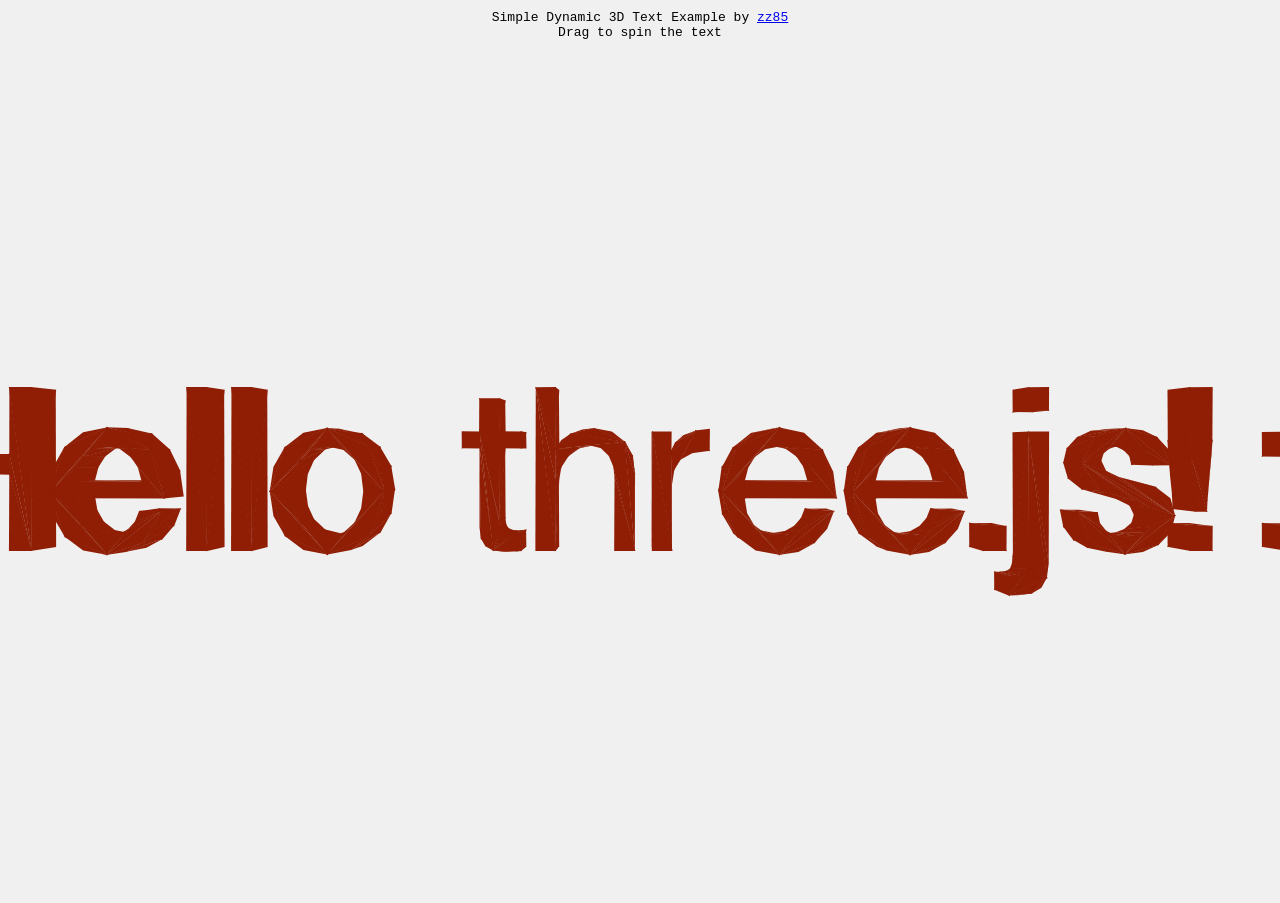
<file: canvas_geometry_text.html>
<!DOCTYPE html>
<html lang="en">
	<head>
		<title>three.js canvas - geometry - text</title>
		<meta charset="utf-8">
		<meta name="viewport" content="width=device-width, user-scalable=no, minimum-scale=1.0, maximum-scale=1.0">
		<style>
			body {
				font-family: Monospace;
				background-color: #f0f0f0;
				margin: 0px;
				overflow: hidden;
			}
		</style>
	</head>
	<body>


		<script src="js/lib/three.min.js"></script>

		<script src="js/renderers/Projector.js"></script>
		<script src="js/renderers/CanvasRenderer.js"></script>

		<!-- load the font file from canvas-text -->

		<script src="fonts/helvetiker_regular.typeface.js"></script>
		<script src="fonts/Script_Extrabold.js"></script>


		<script>

			var container;

			var camera, scene, renderer;

			var group, text;

			var targetRotation = 0;
			var targetRotationOnMouseDown = 0;

			var mouseX = 0;
			var mouseXOnMouseDown = 0;

			var windowHalfX = window.innerWidth / 2;
			var windowHalfY = window.innerHeight / 2;

			init();
			animate();

			function init() {

				container = document.createElement( 'div' );
				document.body.appendChild( container );

				var info = document.createElement( 'div' );
				info.style.position = 'absolute';
				info.style.top = '10px';
				info.style.width = '100%';
				info.style.textAlign = 'center';
				info.innerHTML = 'Simple Dynamic 3D Text Example by <a href="http://www.lab4games.net/zz85/blog">zz85</a><br>Drag to spin the text';
				container.appendChild( info );

				camera = new THREE.PerspectiveCamera( 50, window.innerWidth / window.innerHeight, 1, 1000 );
				camera.position.set( 0, 150, 500 );

				scene = new THREE.Scene();

				// Get text from hash

				var theText = "Hello three.js! :)";

				var hash = document.location.hash.substr( 1 );

				if ( hash.length !== 0 ) {

					theText = hash;

				}

				var text3d = new THREE.TextGeometry( theText, {

					size: 80,
					height: 20,
					curveSegments: 2,
					font: "helvetiker"
//					font: "ThirstyScriptExtraboldDemo"
//					font: "Thirsty Script Extrabold Demo"

				});

				text3d.computeBoundingBox();
				var centerOffset = -0.5 * ( text3d.boundingBox.max.x - text3d.boundingBox.min.x );

				var textMaterial = new THREE.MeshBasicMaterial( { color: Math.random() * 0xffffff, overdraw: 0.5 } );
				text = new THREE.Mesh( text3d, textMaterial );

				text.position.x = centerOffset;
				text.position.y = 100;
				text.position.z = 0;

				text.rotation.x = 0;
				text.rotation.y = Math.PI * 2;

				group = new THREE.Group();
				group.add( text );

				scene.add( group );

				renderer = new THREE.CanvasRenderer();
				renderer.setClearColor( 0xf0f0f0 );
				renderer.setPixelRatio( window.devicePixelRatio );
				renderer.setSize( window.innerWidth, window.innerHeight );
				container.appendChild( renderer.domElement );

				document.addEventListener( 'mousedown', onDocumentMouseDown, false );
				document.addEventListener( 'touchstart', onDocumentTouchStart, false );
				document.addEventListener( 'touchmove', onDocumentTouchMove, false );

				//

				window.addEventListener( 'resize', onWindowResize, false );

			}

			function onWindowResize() {

				windowHalfX = window.innerWidth / 2;
				windowHalfY = window.innerHeight / 2;

				camera.aspect = window.innerWidth / window.innerHeight;
				camera.updateProjectionMatrix();

				renderer.setSize( window.innerWidth, window.innerHeight );

			}

			//

			function onDocumentMouseDown( event ) {

				event.preventDefault();

				document.addEventListener( 'mousemove', onDocumentMouseMove, false );
				document.addEventListener( 'mouseup', onDocumentMouseUp, false );
				document.addEventListener( 'mouseout', onDocumentMouseOut, false );

				mouseXOnMouseDown = event.clientX - windowHalfX;
				targetRotationOnMouseDown = targetRotation;

			}

			function onDocumentMouseMove( event ) {

				mouseX = event.clientX - windowHalfX;

				targetRotation = targetRotationOnMouseDown + ( mouseX - mouseXOnMouseDown ) * 0.02;

			}

			function onDocumentMouseUp( event ) {

				document.removeEventListener( 'mousemove', onDocumentMouseMove, false );
				document.removeEventListener( 'mouseup', onDocumentMouseUp, false );
				document.removeEventListener( 'mouseout', onDocumentMouseOut, false );

			}

			function onDocumentMouseOut( event ) {

				document.removeEventListener( 'mousemove', onDocumentMouseMove, false );
				document.removeEventListener( 'mouseup', onDocumentMouseUp, false );
				document.removeEventListener( 'mouseout', onDocumentMouseOut, false );

			}

			function onDocumentTouchStart( event ) {

				if ( event.touches.length == 1 ) {

					event.preventDefault();

					mouseXOnMouseDown = event.touches[ 0 ].pageX - windowHalfX;
					targetRotationOnMouseDown = targetRotation;

				}

			}

			function onDocumentTouchMove( event ) {

				if ( event.touches.length == 1 ) {

					event.preventDefault();

					mouseX = event.touches[ 0 ].pageX - windowHalfX;
					targetRotation = targetRotationOnMouseDown + ( mouseX - mouseXOnMouseDown ) * 0.05;

				}

			}

			//

			function animate() {

				requestAnimationFrame( animate );

				render();
			}

			function render() {

				group.rotation.y += ( targetRotation - group.rotation.y ) * 0.05;
				renderer.render( scene, camera );

			}

		</script>

	</body>
</html>
</file>
